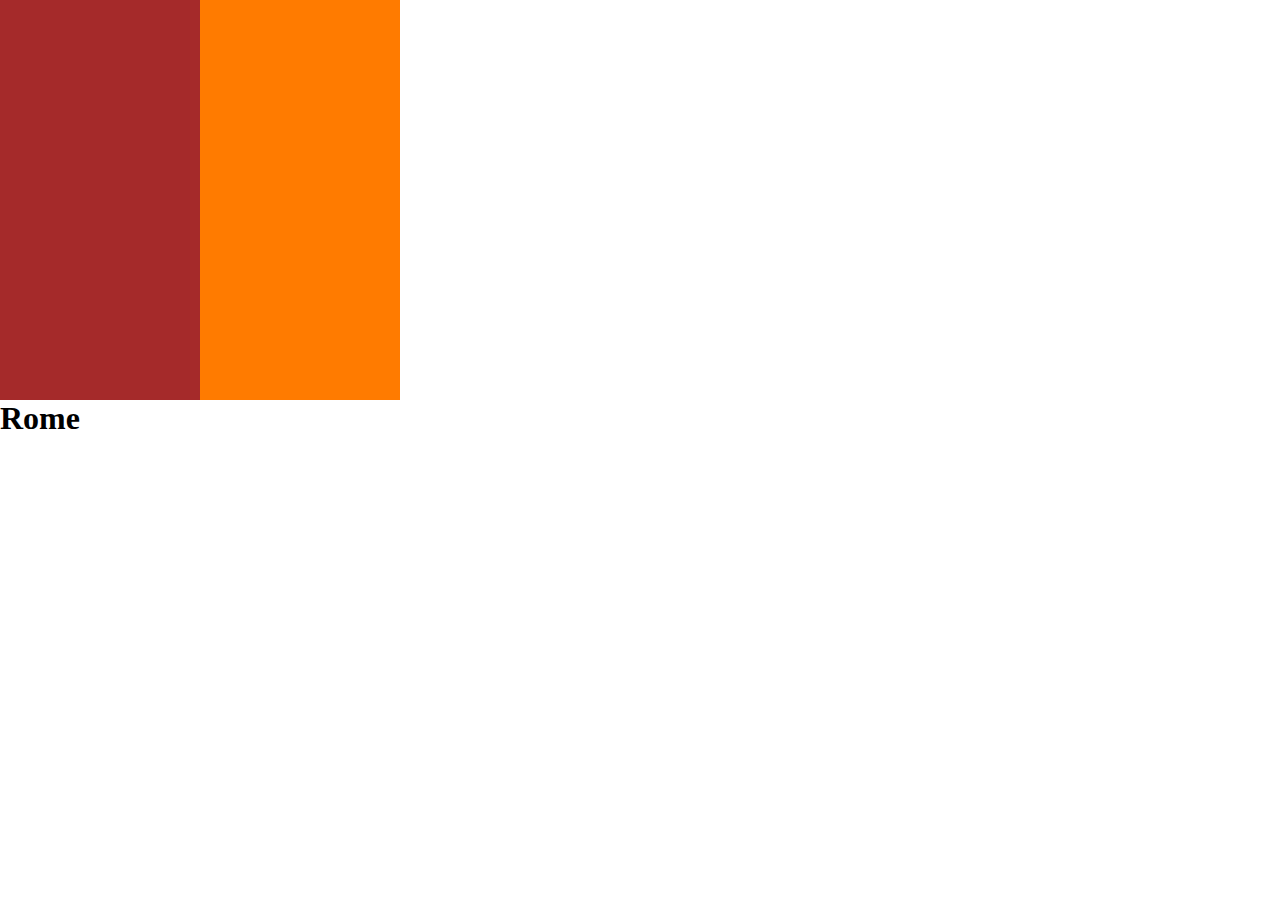
<file: flag1/index.html>
<!DOCTYPE html>
<html lang="en">
    <head>
        <meta charset="UTF-8">
        <meta name="viewport" content="width=device-width, initial-scale=1.0">
        <title>Document</title>
        <link rel="stylesheet" href="style.css">
    </head>
    <body>

        <div class="main-box">
            <div class="box1 box-base"></div>
            <div class="box2 box-base"></div>
        </div>
        <h1>Rome</h1>
    </body>
</html>
</file>
<file: flag1/style.css>
* {
    margin: 0;
    padding: 0;
    box-sizing: border-box;
}

.main-box{
    width: 600px;
    height: 400px;
    border: 2px auto;
}

.box-base{
    width: 33.33%;
    height: 100%;
    float: left;


}

.box1 {
    background-color: brown;
}

.box2 {
    background-color: rgb(255, 123, 0);
}
</file>
